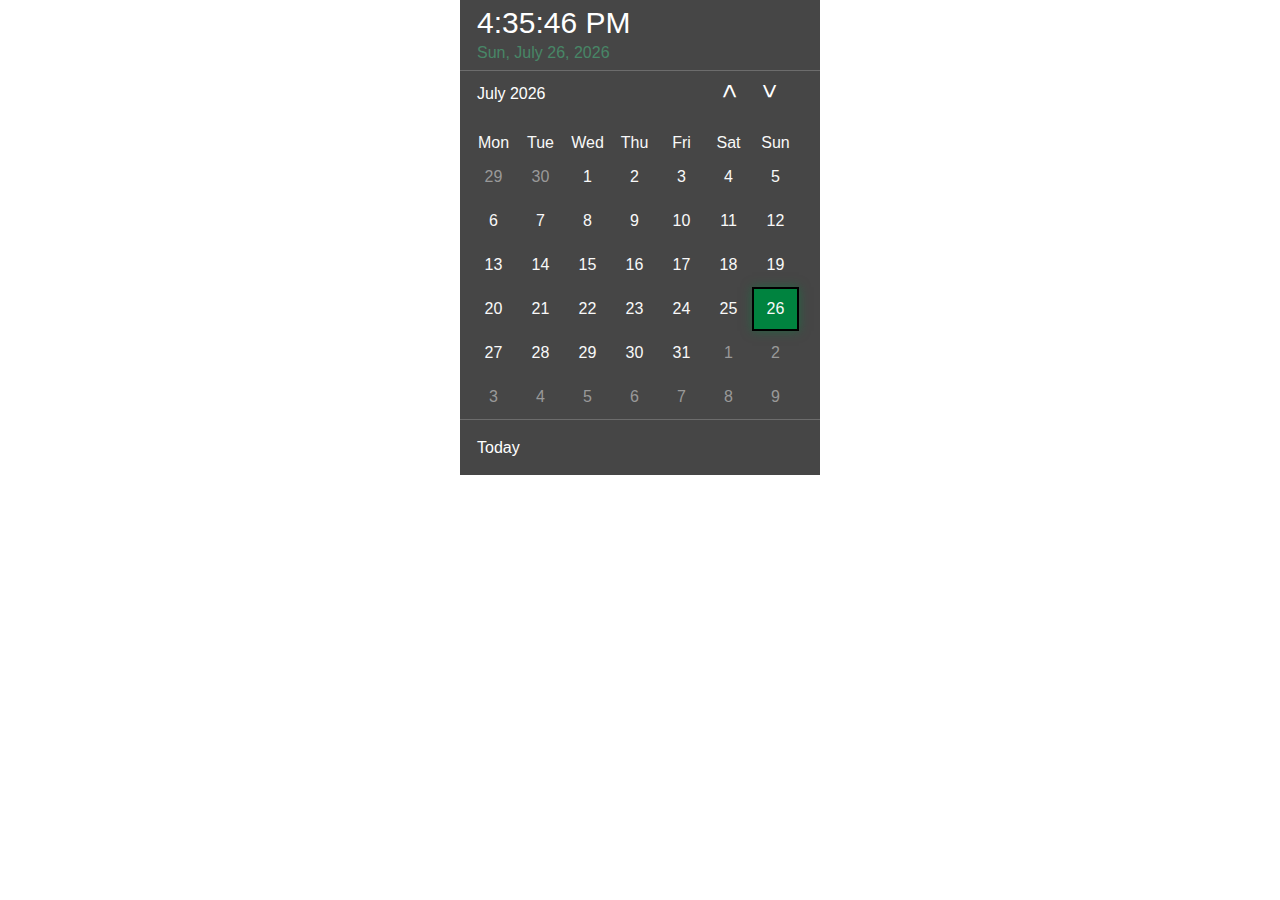
<file: index.html>
<!DOCTYPE html>
<html lang="en">
<head>
    <meta charset="UTF-8">
    <meta name="viewport" content="width=device-width, initial-scale=1.0">
    <meta http-equiv="X-UA-Compatible" content="ie=edge">
    <title>Calendar</title>
    <script src="main.js"></script>
    
    <link rel="stylesheet" href="reset.css">
    <link rel="stylesheet" href="style.css">
</head>
<body>
    
    <div class="calendar">
        <div class="day-info grey-line day-padding">
            <p class="time"></p>
            <p class="date"></p>
        </div>
        <div class="calendar-info grey-line">
            <div class="d-row">
                <p class="focus-month"></p>
                <div class="arrows-change-month d-row">
                    <div class="up-arrow"> < </div>
                    <div class="down-arrow"> > </div>
                </div>                    
            </div>
            <div class="d-row week">
                <p class="day-name">Mon</p>
                <p class="day-name">Tue</p>
                <p class="day-name">Wed</p>
                <p class="day-name">Thu</p>
                <p class="day-name">Fri</p>
                <p class="day-name">Sat</p>
                <p class="day-name">Sun</p>
            </div>
            <div class="calendar-body">

            </div>
        </div>  
        <p class="selected-day">Today</p>
    </div>

</body>
</html>
</file>
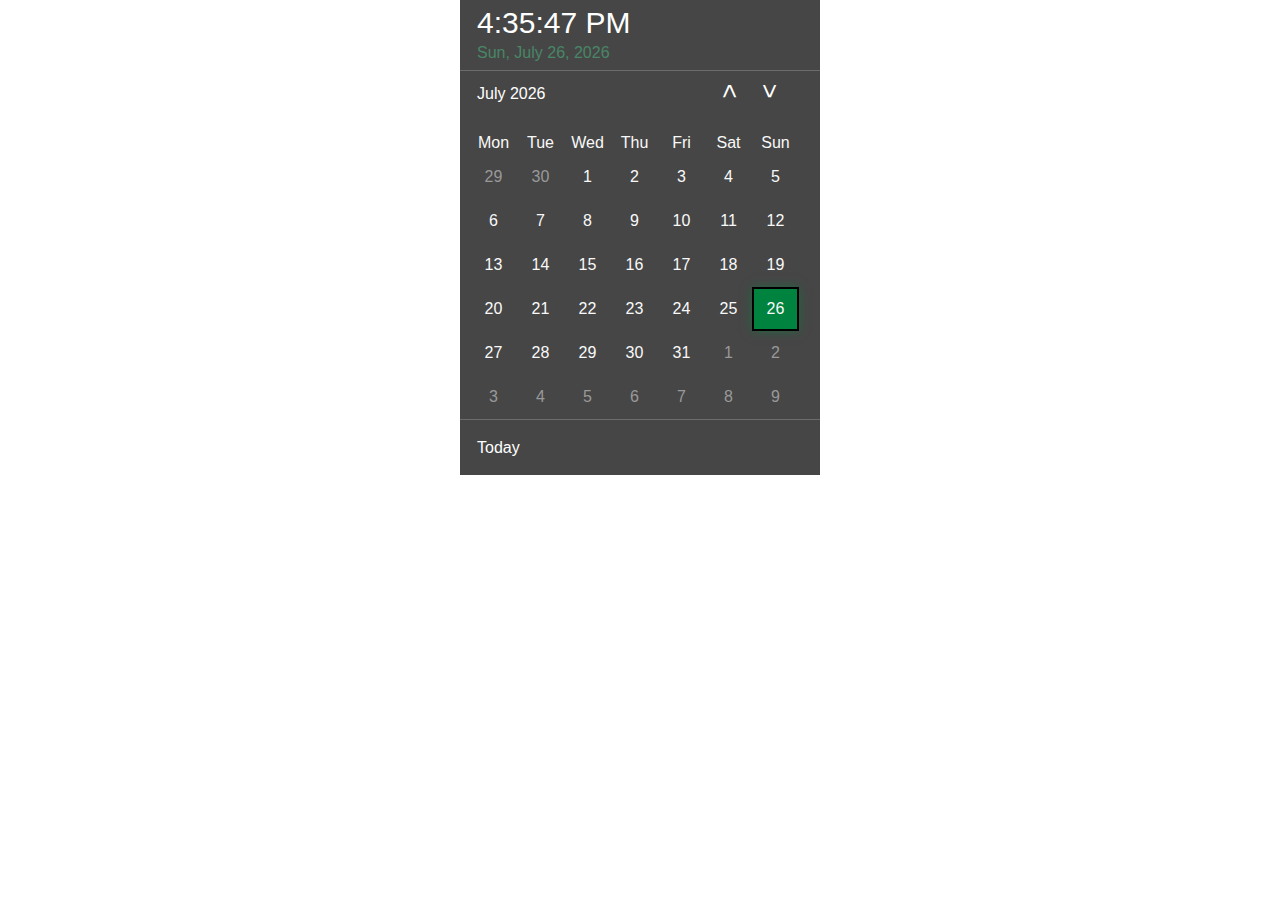
<file: main.html>
<!DOCTYPE html>
<html lang="en">
<head>
    <meta charset="UTF-8">
    <meta name="viewport" content="width=device-width, initial-scale=1.0">
    <meta http-equiv="X-UA-Compatible" content="ie=edge">
    <title>Calendar</title>
    <script src="main.js"></script>
    
    <link rel="stylesheet" href="reset.css">
    <link rel="stylesheet" href="style.css">
</head>
<body>
    
    <div class="calendar">
        <div class="day-info grey-line day-padding">
            <p class="time"></p>
            <p class="date"></p>
        </div>
        <div class="calendar-info grey-line">
            <div class="d-row">
                <p class="focus-month"></p>
                <div class="arrows-change-month d-row">
                    <div class="up-arrow"> < </div>
                    <div class="down-arrow"> > </div>
                </div>                    
            </div>
            <div class="d-row week">
                <p class="day-name">Mon</p>
                <p class="day-name">Tue</p>
                <p class="day-name">Wed</p>
                <p class="day-name">Thu</p>
                <p class="day-name">Fri</p>
                <p class="day-name">Sat</p>
                <p class="day-name">Sun</p>
            </div>
            <div class="calendar-body">

            </div>
        </div>  
        <p class="selected-day">Today</p>
    </div>

</body>
</html>
</file>
<file: style.css>
body{    
    font-family: 'Segoe UI', Tahoma, Geneva, Verdana, sans-serif;
    color: #ffffff;
}
.d-row{
    display: flex;
    flex-direction: row
}

.calendar{
    background-color: #464646;
    width: 360px;
    min-height: 475px;
    margin: 0 auto;
}
.day-padding{
    padding-left: 17px;
    padding-top: 5px;
    padding-bottom: 5px;
}
.grey-line{
    border-bottom: #6c6c6c 1px solid;
}
.time{
    font-size: 30px;
    line-height: 35px;
    font-family: 'Segoe UI', Tahoma, Geneva, Verdana, sans-serif;  
}
.date{
    color: #488667;
    line-height: 25px;
}
.focus-month{
    padding-top: 15px;
    padding-left: 17px;
    width: 225px;
}
.up-arrow, .down-arrow{
    width: 40px;
    height: 40px;
    text-align: center;
    font-size: 25px;
    transform: rotate(90deg);
    cursor: pointer;
}
.calendar-body{
    padding-left: 10px;
}
.day-name{
    color: #f9f9f9;
    text-align: center;
    line-height: 20px;
    width: 43px;
    height: 20px;
    border: 2px solid transparent;
}
.week{
    padding-left: 10px;
    margin-top: 20px;
}
.day-of-month{
    color: #f9f9f9;
    text-align: center;
    line-height: 40px;
    width: 43px;
    height: 40px;
    border: 2px solid transparent;
}
.day-of-month:hover{
    border: 2px solid #1fb265;
    background-color: #7c7878; 
}
.shadow-day{
    color: #999999;
}
.day-selected-on-calendar{    
    border: 2px solid #00833f;
}
.today{
    background-color: #00833f;
    border: #000000 2px solid;    
    box-shadow: 0 0 10px rgba(0, 131, 63, 0.5);
}
.selected-day{
    padding-left: 17px;
    padding-top: 20px;
}
</file>
